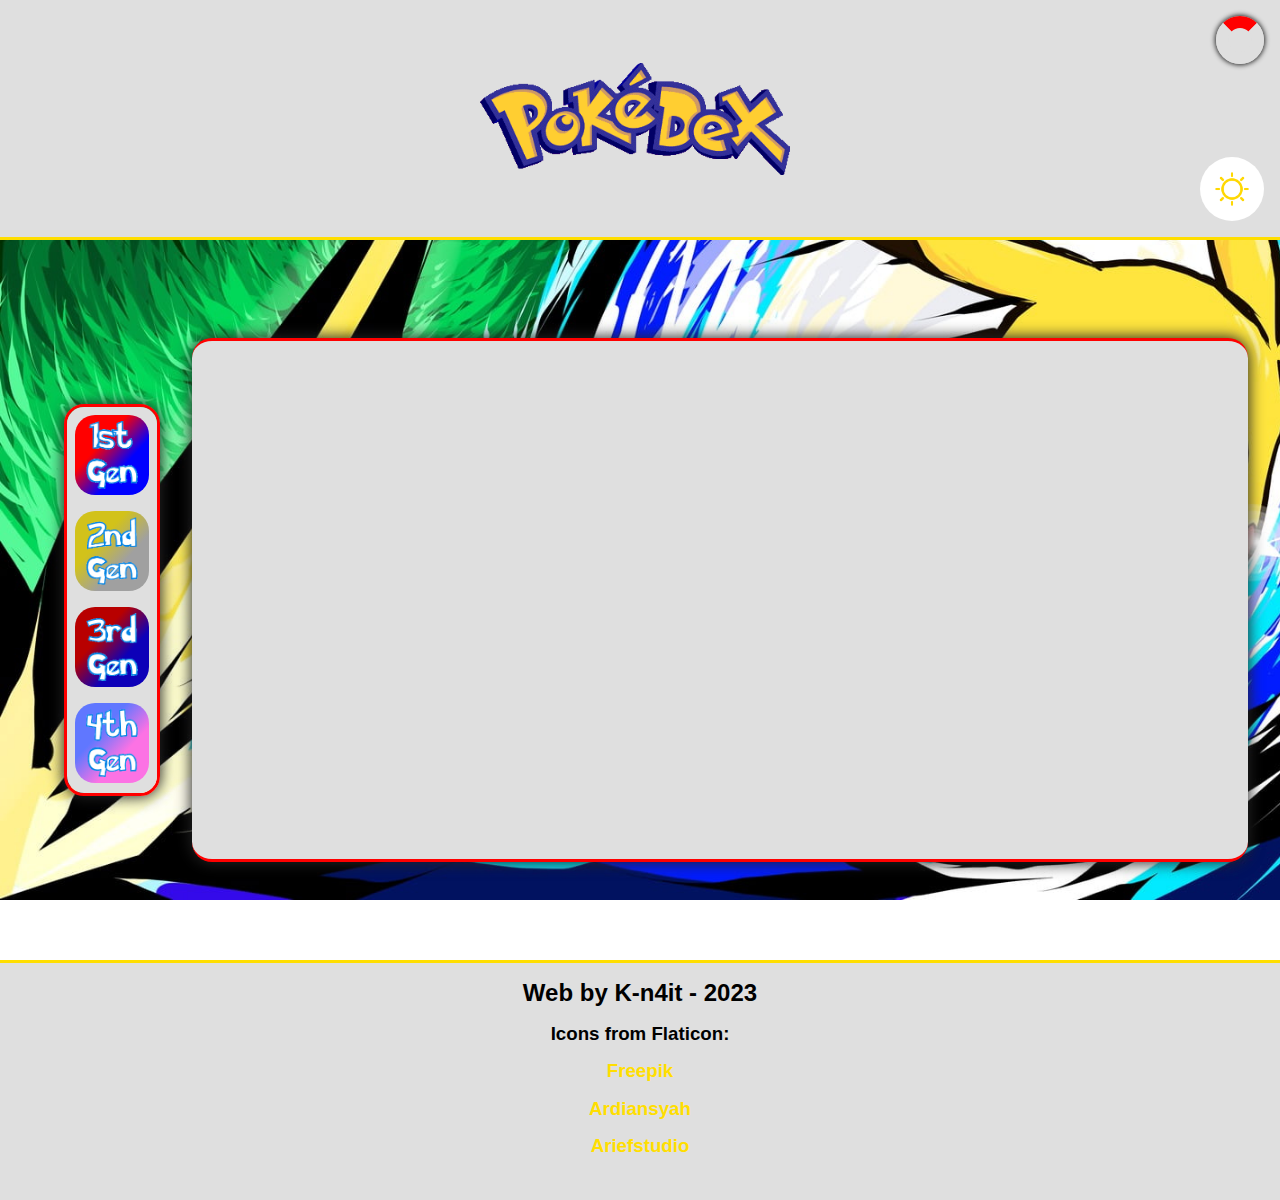
<file: index.html>
<!DOCTYPE html>
<html lang="es" id="main-document">
<head>
    <meta charset="UTF-8">
    <meta http-equiv="X-UA-Compatible" content="IE=edge">
    <meta name="viewport" content="width=device-width, initial-scale=1.0">
    <link rel="shortcut icon" type="image/x-icon" href="resources/favicon.ico">
    <link rel="stylesheet" type="text/css" href="css/normalize.css">
    <link rel="stylesheet" type="text/css" href="css/style.css">
    <link rel="preconnect" href="https://fonts.googleapis.com">
    <link href="https://fonts.googleapis.com/css2?family=Handjet:wght@700&display=swap" rel="stylesheet">
    <meta name="title" content="Pokedex">
    <meta name="description" content="Pokemon data">
    <link rel="image_src" href="resources/00.jpg">
    <title>Pokedex</title>
</head>
<body>
    <header id="header-id" class="multi-theme">
        <div class="side-menu">
            <div class="side-menu-button">
                <img src="resources/side_menu.png" alt="side-menu">
            </div>
        </div>
        <div class="title">
        </div>
        <div class="change-theme">
            <div class="change-theme-button">
                <img src="resources/sun.png" alt="sun" class="sun">
            </div>
        </div>
    </header>
    <div class="main">
        <div class="msg">
            <p class="multi-theme error-msg" hidden></p>
            <div class="loader-container">
                <div class="loader"></div>
            </div>
        </div>
        <aside>
            <div class="multi-theme generation-selection hidden">
                <div class="generation-selection-header">
                        <div class="side-menu-button">
                            <img src="resources/side_menu.png" alt="side-menu">
                        </div>
                        <h3 class="generation-selection-header-title">Generations</h3>
                        <div class="change-theme-button">
                            <img src="resources/sun.png" alt="sun" class="sun">
                        </div>
                </div>
                <div class="generations generation-1"><img src="resources/gen1.png" title="1st Generation" alt="failed"></div>
                <div class="generations generation-2"><img src="resources/gen2.png" title="2nd Generation" alt="failed"></div>
                <div class="generations generation-3"><img src="resources/gen3.png" title="3rd Generation" alt="failed"></div>
                <div class="generations generation-4"><img src="resources/gen4.png" title="4th Generation" alt="failed"></div>
                <div class="generations generation-5"><img src="resources/gen5.png" title="5th Generation" alt="failed"></div>
                <div class="generations generation-6"><img src="resources/gen6.png" title="6th Generation" alt="failed"></div>
                <div class="generations generation-7"><img src="resources/gen7.png" title="7th Generation" alt="failed"></div>
                <div class="generations generation-8"><img src="resources/gen8.png" title="8th Generation" alt="failed"></div>
                <div class="multi-theme indicator">
                    <img src="resources/arrow.png" alt="arrow" class="arrow">
                </div>
            </div>
        </aside>
        <div class="multi-theme pokemon-selection">
        </div>
    </div>
    <footer class="multi-theme">
        <h2>Web by K-n4it - 2023</h2>
        <h3>Icons from Flaticon: </h3>
        <h3><a href="https://www.flaticon.es/iconos-gratis/flecha" title="flecha iconos">Freepik</a></h3>
        <h3><a href="https://www.flaticon.es/iconos-gratis/hora-de-verano" title="hora de verano iconos">Ardiansyah</a></h3>
        <h3><a href="https://www.flaticon.com/free-icons/menu" title="menu icons">Ariefstudio</a></h3>
    </footer>
    
    <script type="text/javascript" src="js/js_code.js"></script>
</body>
</html>
</file>
<file: css/style.css>
/* VARIABLES */

:root {
    --pBlack: #242424;
    --pWhite: #ffffff;
    --pLightGray: #dfdfdf;
    --pDarkGray: #333333;
    --pTransLightGray: rgba(255, 255, 255, 0.5);
    --pTransDarkGray: rgba(20, 20, 20, .5);
    --pYellow: #FFDE00;
    --pRed: #FF0000;
    --pBlue: #0070C0;
    --pRadius: 20px;
    --pLineWith: 3px;
}

/* GENERAL */

.light-theme {
    background-color: var(--pLightGray);
}

.dark-theme {
    background-color: var(--pDarkGray);
    color: var(--pWhite);
}

.light-theme a, .dark-theme a {
    color: var(--pYellow);
}

body {
    background: url(../resources/background.jpg);
    background-size: cover;
    background-attachment: fixed;
    font-family: Calibri, Arial, Sans-serif;
}

.main .msg {
    position: fixed;
    top: 0px;
    right: 0px;
    display: flex;
    z-index: 1;
}

.main .msg .loader-container {
    margin: 1rem;
    border-radius: var(--pRadius);
}

.main .msg .loader {
    border: 0.8rem solid var(--pLightGray);
    border-top: 0.8rem solid var(--pRed);
    border-radius: 50%;
    width: 3rem;
    height: 3rem;
    box-shadow: 0px 0px 5px 1px var(--pBlack);
    animation: spin 1s linear infinite;
  }

.main .msg .error-msg {
    align-self: center;
    margin: 1rem 2rem;
    padding: 1rem;
    border-radius: var(--pRadius);
}

/* HEADER */

header {
    color: var(--pBlack);
    height: 15rem;
    min-height: 10rem;
    text-align: center;
    border-bottom: var(--pLineWith) solid var(--pYellow);
    display: grid;
    grid-template-columns: repeat(3, 1fr);
}

header .side-menu-button {
    display: none;
}

header .title {
    background: url(../resources/pokedex_title.png);
    background-size: contain;
    background-repeat: no-repeat;
    width: 20rem;
    height: 7rem;
    margin: auto;
    cursor: pointer;
}

header .change-theme {
    align-self: end;
    justify-self: end;
}

.change-theme-button {
    background-color: var(--pWhite);
    width: 4rem;
    height: 4rem;
    margin: 1rem;
    border-radius: 50%;
    transition: background-color 1s ease;
}

.change-theme-button:hover {
    background-color: var(--pBlack);
    cursor: pointer;
}

.sun, .arrow {
    width: 60%;
    margin-top: 20%;
}

/* MAIN */

.main {
    width: 95vw;
    height: 45rem;
    margin: auto;
    padding: 2rem 0;
    display: flex;
    justify-content: space-around;
    align-items: center;
    position: relative;
}

.main aside {
    width: 10rem;
}

.main aside .generation-selection {
    width: 6rem;
    height: 24.5rem;
    margin: 2rem;
    padding: .5rem;
    border: var(--pLineWith) solid var(--pRed);
    border-radius: var(--pRadius);
    box-shadow: 0px 0px 15px 1px var(--pBlack);
    overflow-y: scroll;
    display: grid;
    grid-template-rows: 1fr;
    row-gap: 1rem;
    position: relative;
}

.generation-selection-header {
    display: none;
}

.main aside .generation-selection .generations {
    min-height: 5rem;
    padding: .4rem;
    border-radius: var(--pRadius);
    display: flex;
    justify-content: center;
    cursor: pointer;
}

.main aside .generation-selection .generations img {
    width: 3.2rem;
}

.main aside .generation-selection .generation-1 {
    background: linear-gradient(to bottom right, #FF0000 35%, #0000FF 65%);
}

.main aside .generation-selection .generation-2 {
    background: linear-gradient(to bottom right, #D2C21A 35%, #A0A0A0 65%);
}

.main aside .generation-selection .generation-3 {
    background: linear-gradient(to bottom right, #B80000 35%, #0D00B8 65%);
}

.main aside .generation-selection .generation-4 {
    background: linear-gradient(to bottom right, #6077FF 35%, #FC72E4 65%);
}

.main aside .generation-selection .generation-5 {
    background: linear-gradient(to bottom right, #F2F2F2 35%, #424242 65%);
}

.main aside .generation-selection .generation-6 {
    background: linear-gradient(to bottom right, #1F476C 35%, #D22B45 65%);
}

.main aside .generation-selection .generation-7 {
    background: linear-gradient(to bottom right, #F5941D 35%, #B43DEB 65%);
}

.main aside .generation-selection .generation-8 {
    background: linear-gradient(to bottom right, #00A0E9 35%, #E5005A 65%);
}

.main aside .generation-selection .indicator {
    width: 3rem;
    height: 3rem;
    margin: auto;
    border-radius: 50%;
    text-align: center;
    position: sticky;
    bottom: 2%;
    left: 0;
    right: 0;
    opacity: 0;
}

.main .pokemon-selection {
    width: 70rem;
    height: 80%;
    padding: 0 2rem;
    border-top: var(--pLineWith) solid var(--pRed);
    border-bottom: var(--pLineWith) solid var(--pRed);
    border-radius: var(--pRadius);
    box-shadow: 0px 0px 15px 1px var(--pBlack);
    display: grid;
    /* grid-template-columns: repeat(4, 1fr); */
    grid-template-columns: repeat(auto-fill, minmax(14rem, 1fr));
    justify-items: center;
    grid-gap: 1rem;
    overflow-y: scroll;
    font-family: Handjet, Calibri, Sans-serif;
}

.main .pokemon-selection .poke-container {
    background: linear-gradient(
        to bottom,
        var(--pRed) 40%,
        var(--pBlack) 40%,
        var(--pBlack) 60%,
        var(--pWhite) 60%
        );
    width: 14rem;
    height: 14rem;
    margin-top: 1rem;
    padding-top: 1rem;
    border: var(--pLineWith) solid var(--pBlack);
    border-radius: 50%;
    box-shadow: 0px 0px 15px 1px var(--pBlack);
    cursor: pointer;
    position: relative;
}

.main .pokemon-selection .poke-container .poke-img {
    width: 8rem;
    height: 8rem;
    margin: auto;
    position: absolute;
    top: 0;
    left: 0;
    right: 0;
    bottom: 0;
}

.main .pokemon-selection .poke-container .poke-img:hover {
    bottom: 15%;
}

.main .pokemon-selection .poke-container .poke-name {
    width: auto;
    color: var(--pYellow);
    text-align: center;
    text-shadow: 2px 2px 2px var(--pBlack);
    font-size: 2rem;
    position: absolute;
    bottom: 0%;
    right: 20%;
    transform: rotate(-.05turn);
}

.main .pokemon-selection .poke-container .circle {
    background-color: var(--pBlack);
    width: 5rem;
    height: 5rem;
    margin: 25% auto;
    border-radius: 50%;
    display: flex;
}

.main .pokemon-selection .poke-container .circle::before {
    content: "";
    background-color: var(--pWhite);
    width: 2rem;
    height: 2rem;
    margin: auto;
    border-radius: 50%;
}

footer {
    height: 15rem;
    text-align: center;
    border-top: var(--pLineWith) solid var(--pYellow);
}

footer h2, footer h3, footer a {
    margin: 1rem;
    text-decoration: none;
}

a:hover {
    text-shadow: 0px 0px 5px var(--pYellow);
}

/* SCROLLBAR */

.pokemon-selection::-webkit-scrollbar, body::-webkit-scrollbar {
    background-color: var(--pWhite);
    width: .7rem;
    border-radius: var(--pRadius);
}

.pokemon-selection::-webkit-scrollbar-thumb, body::-webkit-scrollbar-thumb {
    background: var(--pTransDarkGray);
    border-radius: var(--pRadius);
}

.pokemon-selection::-webkit-scrollbar-thumb:hover, body::-webkit-scrollbar-thumb:hover {
    background: var(--pBlack);
}

.generation-selection::-webkit-scrollbar {
    width: 0;
}

@keyframes spin {
    0% { transform: rotate(0deg); }
    100% { transform: rotate(360deg); }
}

@keyframes slide {
    0% { left: -100vw; }
    100% { left: 0; }
}

/* MEDIA QUERIES */

@media screen and (max-width: 900px) {

    header .side-menu-button {
    position: fixed;
    display: block;
    z-index: 1;
    }

    .side-menu-button {
        background-color: var(--pTransLightGray);
        max-width: 4rem;
        min-width: 3rem;
        height: 4rem;
        margin: 1rem;
        padding: .5rem;
        border-radius: var(--pRadius);
        align-self: start;
        cursor: pointer;
    }

    header .title {
        width: 12rem;
        height: 5rem;
        cursor: default
    }

    header .change-theme-button {
        display: none;
    }

    .main {
        width: 100vw;
        margin: auto;
    }

    .main aside {
        width: 0;
    }

    .main aside .generation-selection {
        width: 100vw;
        height: 100%;
        margin: 0;
        padding: 0;
        border: none;
        border-radius: 0%;
        position: fixed;
        top: 0;
        bottom: 0;
        box-shadow: none;
        z-index: 2;
    }

    .hidden {
        left: -100vw;
    }

    .main aside .generation-selection .generation-selection-header {
        max-height: 10rem;
        border-bottom: var(--pLineWith) solid var(--pYellow);
        display: flex;
        justify-content: space-between;
        margin-bottom: 3rem;
        text-align: center;
        font-family: Handjet, Calibri, Sans-serif;
        font-size: 2rem;
    }

    .main aside .generation-selection .generation-selection-header .generation-selection-header-title {
        font-size: 1.2rem;
        align-self: center;
    }

    .main aside .generation-selection .generation-selection-header .change-theme-button {
        min-width: 2rem;
        width: 4rem;
        min-height: 2rem;
        height: 4rem;
        cursor: default
    }

    .main aside .generation-selection .generations {
        background: transparent;
        border-bottom: var(--pLineWith) solid var(--pBlue);
        border-radius: 0;
        margin: 0 2rem;
    }

    .main aside .generation-selection .generations:hover {
        background-color: var(--pTransLightGray);
    }

    .main aside .generation-selection .generation-8 {
        margin-bottom: 3rem;
    }

    .main .pokemon-selection {
        margin: 0 1rem;
        grid-template-columns: repeat(auto-fill, minmax(6rem, 1fr));
    }

    .main .pokemon-selection .poke-container {
        width: 6rem;
        height: 6rem;
        padding-top: .2rem;
        cursor: default
    }

    .main .pokemon-selection .poke-container .circle {
        width: 2.5rem;
        height: 2.5rem;
    }

    .main .pokemon-selection .poke-container .circle::before {
        width: 1rem;
        height: 1rem;
    }

    .main .pokemon-selection .poke-container .poke-img {
        width: 5rem;
        height: 5rem;
        cursor: default
    }

    .main .pokemon-selection .poke-container .poke-name {
        font-size: 1.3rem;
    }
}
</file>
